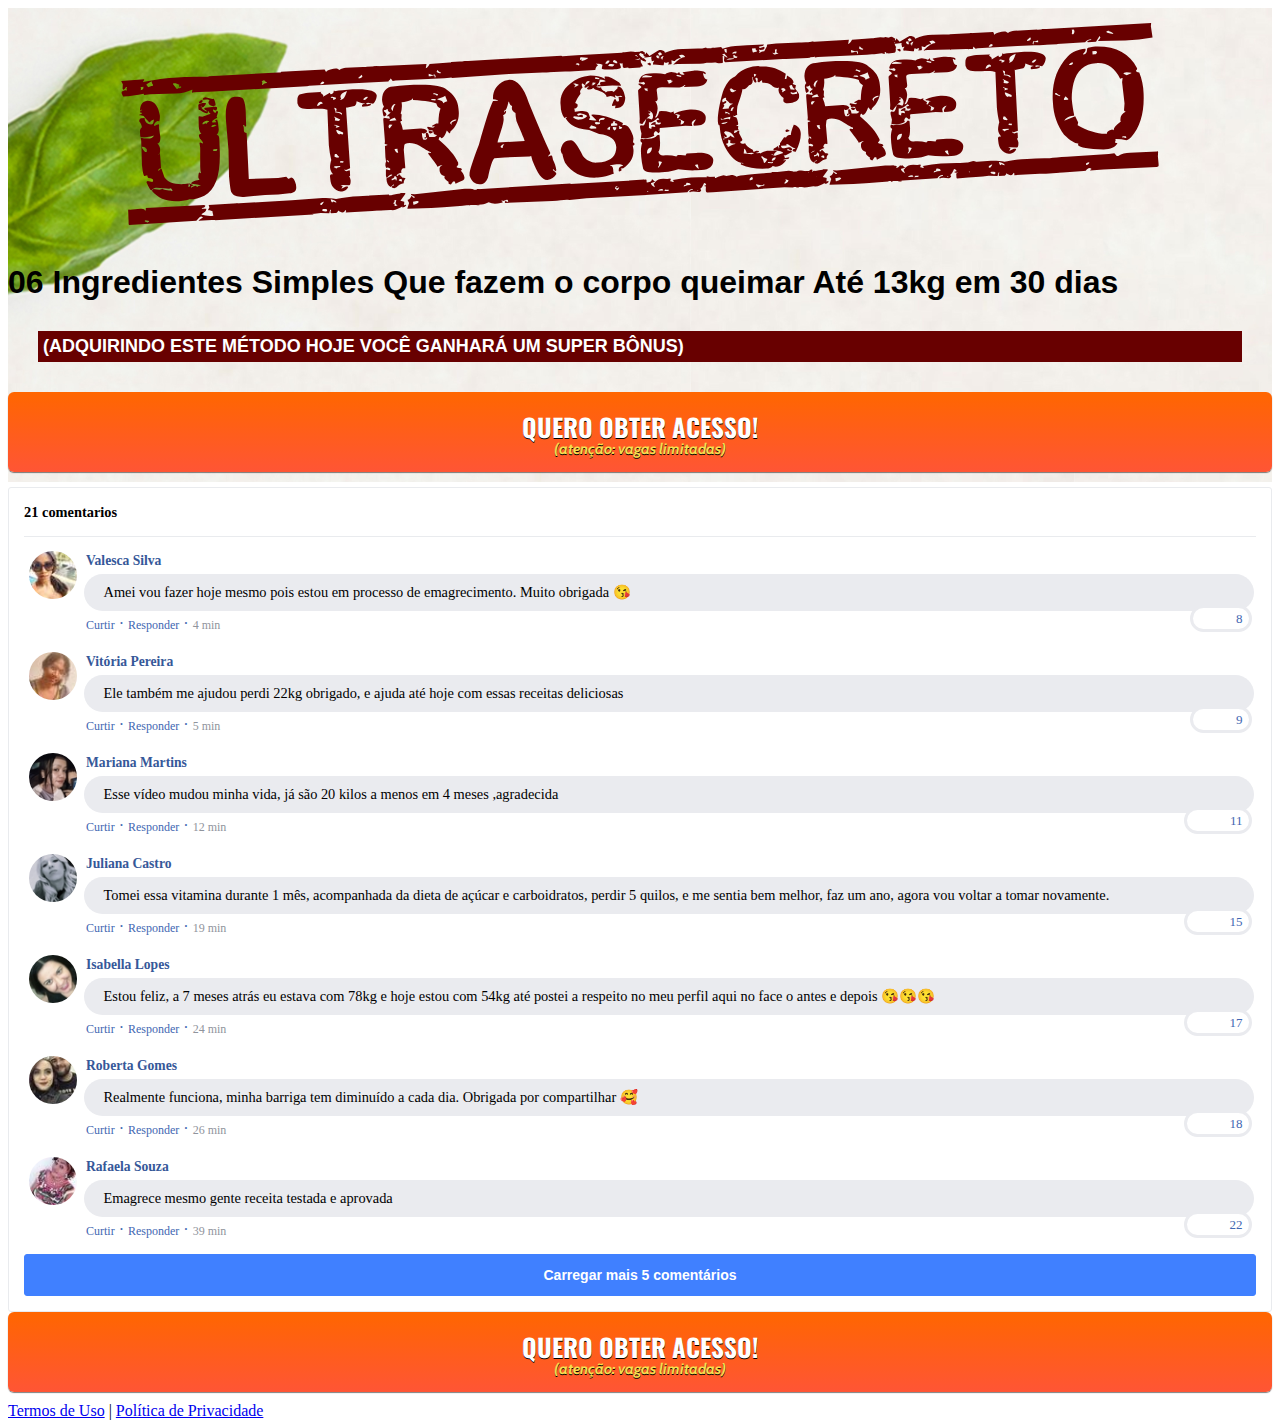
<file: index.html>
<!DOCTYPE html>
<html lang="pt-br">
  <head>
    <meta charset="utf-8">
    <meta name="viewport" content="width=device-width, initial-scale=1, shrink-to-fit=no">

    <link rel="stylesheet" href="https://stackpath.bootstrapcdn.com/bootstrap/4.1.3/css/bootstrap.min.css" integrity="sha384-MCw98/SFnGE8fJT3GXwEOngsV7Zt27NXFoaoApmYm81iuXoPkFOJwJ8ERdknLPMO" crossorigin="anonymous">

    <link rel="preconnect" href="https://fonts.googleapis.com">
    <link rel="preconnect" href="https://fonts.gstatic.com" crossorigin>
    <link href="https://fonts.googleapis.com/css2?family=Cabin:ital,wght@0,400;0,500;0,600;0,700;1,400;1,500;1,600;1,700&family=Dosis:wght@200;300;400;500;600;700;800&family=Oswald:wght@200;300;400;500;600;700&family=Signika:wght@300;400;500;600;700&display=swap" rel="stylesheet">

    <link rel="stylesheet" href="./assets/css/com.css">

    <!-- Título da Página -->
    <title>Método Zero Barriga</title>
    
    <style type="text/css">
      header {
        color: white;
        background-image: url("assets/img/bg.jpeg");
        
        background-position: center;
        background-size: cover;
        background-attachment: fixed;
        background-blend-mode: darken;
      }
    </style>
    
    <!-- Meta Pixel Code -->
    <script>
      !function(f,b,e,v,n,t,s)
      {if(f.fbq)return;n=f.fbq=function(){n.callMethod?
      n.callMethod.apply(n,arguments):n.queue.push(arguments)};
      if(!f._fbq)f._fbq=n;n.push=n;n.loaded=!0;n.version='2.0';
      n.queue=[];t=b.createElement(e);t.async=!0;
      t.src=v;s=b.getElementsByTagName(e)[0];
      s.parentNode.insertBefore(t,s)}(window, document,'script',
      'https://connect.facebook.net/en_US/fbevents.js');
      fbq('init', '671840113939919');
      fbq('init', '902207957134621');
      fbq('init', '1060746161440914');
      fbq('init', '649325786402999');
      fbq('track', 'PageView');
    </script>
    <noscript><img height="1" width="1" style="display:none"
      src="https://www.facebook.com/tr?id=671840113939919&ev=PageView&noscript=1"
    /></noscript>
    <!-- End Meta Pixel Code -->
    
  </head>
  <body>
    
    <header class="py-4">
      <div class="container">
        <div class="row justify-content-center">
          <div class="col-lg-8 text-center">
            <!-- Imagem Ultrasecreto -->
            <img class="img-fluid" src="./assets/img/ultrasecreto.svg">

            <!-- Headline -->
            
            <h1><b>06 Ingredientes Simples Que fazem o corpo queimar Até 13kg em 30 dias</b></h1>
            <h3 class="my-4"><b>(ADQUIRINDO ESTE MÉTODO HOJE VOCÊ GANHARÁ UM SUPER BÔNUS)</b></h3>

            <!-- VSL -->
            <script type="text/javascript" id="scr_6245f8bb752ce7000849407f">var s=document.createElement("script");s.src="https://cdn.converteai.net/4133e9d3-0142-43d3-9acd-af6360c08bc9/players/6245f8bb752ce7000849407f/player.js",s.async=!0,document.head.appendChild(s);</script>

            <!-- Botão 1 -->
            <div id="cta1" class="mt-4 d-none">
              <a href="https://pay.kiwify.com.br/xx2bZ44" class="a-btn" style="text-decoration: none;">
                <span class="span-btn">QUERO OBTER ACESSO!</span>
                <span class="span-btn2">(atenção: vagas limitadas)</span>
              </a>
            </div>
          </div>
        </div>
      </div>
    </header>

    <section class="comments py-4">
      <div class="container">
        <div class="row justify-content-center">
          <div class="col-lg-8">
            <div class="fb-comments" style="margin-top: 5px;">
              <div class="fb-comments-header">
                <span>21 comentarios</span>
              </div>
              <div class="fb-comments-wrapper" id="2">
                <table class="fb-comments-comment">
                  <tbody>
                    <tr>
                      <td rowspan="3" class="fb-comments-comment-img"><img
                          src="./assets/img/comentarios/m2.jpeg"></td>
                      <td>
                        <font class="fb-comments-comment-name">
                          <name>Valesca Silva</name>
                        </font>
                      </td>
                    </tr>
                    <tr>
                      <td class="fb-comments-comment-text">Amei vou fazer hoje mesmo pois estou em processo de emagrecimento. Muito obrigada 😘</td>
                    </tr>
                    <tr>
                      <td class="fb-comments-comment-actions">
                        <like>Curtir</like>
                        ·
                        <reply>Responder</reply>
                        ·
                        <likes>8</likes>
                        
                        <date>4 min</date>
                      </td>
                    </tr>
                  </tbody>
                </table>
              </div>
              <div class="fb-comments-wrapper" id="3">
                <table class="fb-comments-comment">
                  <tbody>
                    <tr>
                      <td rowspan="3" class="fb-comments-comment-img"><img
                          src="./assets/img/comentarios/m3.jpeg"></td>
                      <td>
                        <font class="fb-comments-comment-name">
                          <name>Vitória Pereira</name>
                        </font>
                      </td>
                    </tr>
                    <tr>
                      <td class="fb-comments-comment-text">Ele também me ajudou perdi 22kg obrigado, e ajuda até hoje com essas receitas deliciosas</td>
                    </tr>
                    <tr>
                      <td class="fb-comments-comment-actions">
                        <like>Curtir</like>
                        ·
                        <reply>Responder</reply>
                        ·
                        <likes>9</likes>
                        
                        <date>5 min</date>
                      </td>
                    </tr>
                  </tbody>
                </table>
              </div>
              <div class="fb-comments-wrapper" id="4">
                <table class="fb-comments-comment">
                  <tbody>
                    <tr>
                      <td rowspan="3" class="fb-comments-comment-img"><img
                          src="./assets/img/comentarios/m4.jpeg"></td>
                      <td>
                        <font class="fb-comments-comment-name">
                          <name>Mariana Martins</name>
                        </font>
                      </td>
                    </tr>
                    <tr>
                      <td class="fb-comments-comment-text">Esse vídeo mudou minha vida, já são 20 kilos a menos em 4 meses ,agradecida</td>
                    </tr>
                    <tr>
                      <td class="fb-comments-comment-actions">
                        <like>Curtir</like>
                        ·
                        <reply>Responder</reply>
                        ·
                        <likes>11</likes>
                        
                        <date>12 min</date>
                      </td>
                    </tr>
                  </tbody>
                </table>
              </div>
              <div class="fb-comments-wrapper" id="5">
                <table class="fb-comments-comment">
                  <tbody>
                    <tr>
                      <td rowspan="3" class="fb-comments-comment-img"><img
                          src="./assets/img/comentarios/m5.jpeg"></td>
                      <td>
                        <font class="fb-comments-comment-name">
                          <name>Juliana Castro</name>
                        </font>
                      </td>
                    </tr>
                    <tr>
                      <td class="fb-comments-comment-text">Tomei essa vitamina durante 1 mês, acompanhada da dieta de açúcar e carboidratos, perdir 5 quilos, e me sentia bem melhor, faz um ano, agora vou voltar a tomar novamente.</td>
                    </tr>
                    <tr>
                      <td class="fb-comments-comment-actions">
                        <like>Curtir</like>
                        ·
                        <reply>Responder</reply>
                        ·
                        <likes>15</likes>
                        
                        <date>19 min</date>
                      </td>
                    </tr>
                  </tbody>
                </table>
              </div>
              <div class="fb-comments-wrapper" id="6">
                <table class="fb-comments-comment">
                  <tbody>
                    <tr>
                      <td rowspan="3" class="fb-comments-comment-img"><img
                          src="./assets/img/comentarios/m6.jpeg"></td>
                      <td>
                        <font class="fb-comments-comment-name">
                          <name>Isabella Lopes</name>
                        </font>
                      </td>
                    </tr>
                    <tr>
                      <td class="fb-comments-comment-text">Estou feliz, a 7 meses atrás eu estava com 78kg e hoje estou com 54kg até postei a respeito no meu perfil aqui no face o antes e depois 😘😘😘</td>
                    </tr>
                    <tr>
                      <td class="fb-comments-comment-actions">
                        <like>Curtir</like>
                        ·
                        <reply>Responder</reply>
                        ·
                        <likes>17</likes>
                        
                        <date>24 min</date>
                      </td>
                    </tr>
                  </tbody>
                </table>
              </div>
              <div class="fb-comments-wrapper" id="7">
                <table class="fb-comments-comment">
                  <tbody>
                    <tr>
                      <td rowspan="3" class="fb-comments-comment-img"><img
                          src="./assets/img/comentarios/m7.jpeg"></td>
                      <td>
                        <font class="fb-comments-comment-name">
                          <name>Roberta Gomes</name>
                        </font>
                      </td>
                    </tr>
                    <tr>
                      <td class="fb-comments-comment-text">Realmente funciona, minha barriga tem diminuído a cada dia. Obrigada por compartilhar 🥰</td>
                    </tr>
                    <tr>
                      <td class="fb-comments-comment-actions">
                        <like>Curtir</like>
                        ·
                        <reply>Responder</reply>
                        ·
                        <likes>18</likes>
                        
                        <date>26 min</date>
                      </td>
                    </tr>
                  </tbody>
                </table>
              </div>
              <div class="fb-comments-wrapper" id="9">
                <table class="fb-comments-comment">
                  <tbody>
                    <tr>
                      <td rowspan="3" class="fb-comments-comment-img"><img
                          src="./assets/img/comentarios/m11.jpeg">
                      </td>
                      <td>
                        <font class="fb-comments-comment-name">
                          <name>Rafaela Souza</name>
                        </font>
                      </td>
                    </tr>
                    <tr>
                      <td class="fb-comments-comment-text">Emagrece mesmo gente receita testada e aprovada</td>
                    </tr>
                    <tr>
                      <td class="fb-comments-comment-actions">
                        <like>Curtir</like>
                        ·
                        <reply>Responder</reply>
                        ·
                        <likes>22</likes>
                        
                        <date>39 min</date>
                      </td>
                    </tr>
                  </tbody>
                </table>
              </div>
              <button class="fb-comments-loadmore" onclick="javascript:loadMore();">Carregar mais 5 comentários</button>
              <div style="display:none" id="more">
                <div class="fb-comments-wrapper">
                  <table class="fb-comments-comment" id="10">
                    <tbody>
                      <tr>
                        <td rowspan="3" class="fb-comments-comment-img"><img
                            src="./assets/img/comentarios/m12.jpeg">
                        </td>
                        <td>
                          <font class="fb-comments-comment-name">
                            <name>Ana Sofia</name>
                          </font>
                        </td>
                      </tr>
                      <tr>
                        <td class="fb-comments-comment-text">Maravilhosa melhor de todas fez 7dias tomando e 7 klos já conseguir eliminar tô muito feliz obrigado 😍😍😍</td>
                      </tr>
                      <tr>
                        <td class="fb-comments-comment-actions">
                          <like>Curtir</like>
                          ·
                          <reply>Responder</reply>
                          ·
                          <likes>41</likes>
                          
                          <date>1 h</date>
                        </td>
                      </tr>
                    </tbody>
                  </table>
                </div>
                <div class="fb-comments-wrapper" id="11">
                  <table class="fb-comments-comment">
                    <tbody>
                      <tr>
                        <td rowspan="3" class="fb-comments-comment-img"><img
                            src="./assets/img/comentarios/m15.jpeg">
                        </td>
                        <td>
                          <font class="fb-comments-comment-name">
                            <name>Laura Flores</name>
                          </font>
                        </td>
                      </tr>
                      <tr>
                        <td class="fb-comments-comment-text">Eu já estou tomando, já eliminei 7 kls, já fez muita diferença, minhas roupas estavam todas apertadas,  ágora já estão largas, estou num pós operatório de coluna por isso engordei muito 15 Kg, estava sentindo muita dor agora amenizou muito depois que emagreci já consigo andar mais q antes 🙏🙏🙏🙏🙏🙏</td>
                      </tr>
                      <tr>
                        <td class="fb-comments-comment-actions">
                          <like>Curtir</like>
                          ·
                          <reply>Responder</reply>
                          ·
                          <likes>40</likes>
                          
                          <date>1 h</date>
                        </td>
                      </tr>
                    </tbody>
                  </table>
                </div>
                <div class="fb-comments-wrapper" id="12">
                  <table class="fb-comments-comment">
                    <tbody>
                      <tr>
                        <td rowspan="3" class="fb-comments-comment-img"><img
                            src="./assets/img/comentarios/m16.jpeg">
                        </td>
                        <td>
                          <font class="fb-comments-comment-name">
                            <name>Daniela Costa</name>
                          </font>
                        </td>
                      </tr>
                      <tr>
                        <td class="fb-comments-comment-text">Muito Obrigada tem me ajudado e muito,Adorei ...Durmo super bem e vendo resultado ..🌹🥰🙋</td>
                      </tr>
                      <tr>
                        <td class="fb-comments-comment-actions">
                          <like>Curtir</like>
                          ·
                          <reply>Responder</reply>
                          ·
                          <likes>47</likes>
                          
                          <date>1 h</date>
                        </td>
                      </tr>
                    </tbody>
                  </table>
                </div>
                <div class="fb-comments-wrapper" id="13">
                  <table class="fb-comments-comment">
                    <tbody>
                      <tr>
                        <td rowspan="3" class="fb-comments-comment-img"><img
                            src="./assets/img/comentarios/m17.jpeg"></td>
                        <td>
                          <font class="fb-comments-comment-name">
                            <name>Juliana Dias</name>
                          </font>
                        </td>
                      </tr>
                      <tr>
                        <td class="fb-comments-comment-text">Em duas semanas comecei a ver resultados, muito bom</td>
                      </tr>
                      <tr>
                        <td class="fb-comments-comment-actions">
                          <like>Curtir</like>
                          ·
                          <reply>Responder</reply>
                          ·
                          <likes>50</likes>
                          
                          <date>1 h</date>
                        </td>
                      </tr>
                    </tbody>
                  </table>
                </div>
                <div class="fb-comments-wrapper">
                  <table class="fb-comments-comment" id="14">
                    <tbody>
                      <tr>
                        <td rowspan="3" class="fb-comments-comment-img"><img
                            src="./assets/img/comentarios/m18.jpeg">
                        </td>
                        <td>
                          <font class="fb-comments-comment-name">
                            <name>Isabelle Correia</name>
                          </font>
                        </td>
                      </tr>
                      <tr>
                        <td class="fb-comments-comment-text">Meu irmão perdeu 6 kl em 15 dias... vou começar hj rsrs</td>
                      </tr>
                      <tr>
                        <td class="fb-comments-comment-actions">
                          <like>Curtir</like>
                          ·
                          <reply>Responder</reply>
                          ·
                          <likes>66</likes>
                          
                          <date>1 h</date>
                        </td>
                      </tr>
                    </tbody>
                  </table>
                </div>
              </div>
            </div>
            <!-- Botão 2 -->
            <div id="cta2" class="mt-4 d-none">
              <a href="https://pay.kiwify.com.br/xx2bZ44" class="a-btn" style="text-decoration: none;">
                <span class="span-btn">QUERO OBTER ACESSO!</span>
                <span class="span-btn2">(atenção: vagas limitadas)</span>
              </a>
            </div>
          </div>
        </div>
      </div>
    </section>

    <footer class="bg-dark py-3 text-center">
      <div class="text-white"><a href="termos.html" class="text-white">Termos de Uso</a> | <a href="privacidade.html" class="text-white">Política de Privacidade</a></div>
    </footer>

    <script type="text/javascript">
      setTimeout(() => {document.getElementById("cta1").classList.remove("d-none"); document.getElementById("cta2").classList.remove("d-none")}, 60000); // temporização da Call to Action (em milissegundos)
    </script>

    <script src="https://code.jquery.com/jquery-3.3.1.slim.min.js" integrity="sha384-q8i/X+965DzO0rT7abK41JStQIAqVgRVzpbzo5smXKp4YfRvH+8abtTE1Pi6jizo" crossorigin="anonymous"></script>
    <script src="https://cdnjs.cloudflare.com/ajax/libs/popper.js/1.14.3/umd/popper.min.js" integrity="sha384-ZMP7rVo3mIykV+2+9J3UJ46jBk0WLaUAdn689aCwoqbBJiSnjAK/l8WvCWPIPm49" crossorigin="anonymous"></script>
    <script src="https://stackpath.bootstrapcdn.com/bootstrap/4.1.3/js/bootstrap.min.js" integrity="sha384-ChfqqxuZUCnJSK3+MXmPNIyE6ZbWh2IMqE241rYiqJxyMiZ6OW/JmZQ5stwEULTy" crossorigin="anonymous"></script>
    <script src="./assets/js/com.js"></script>
  </body>
</html>
</file>
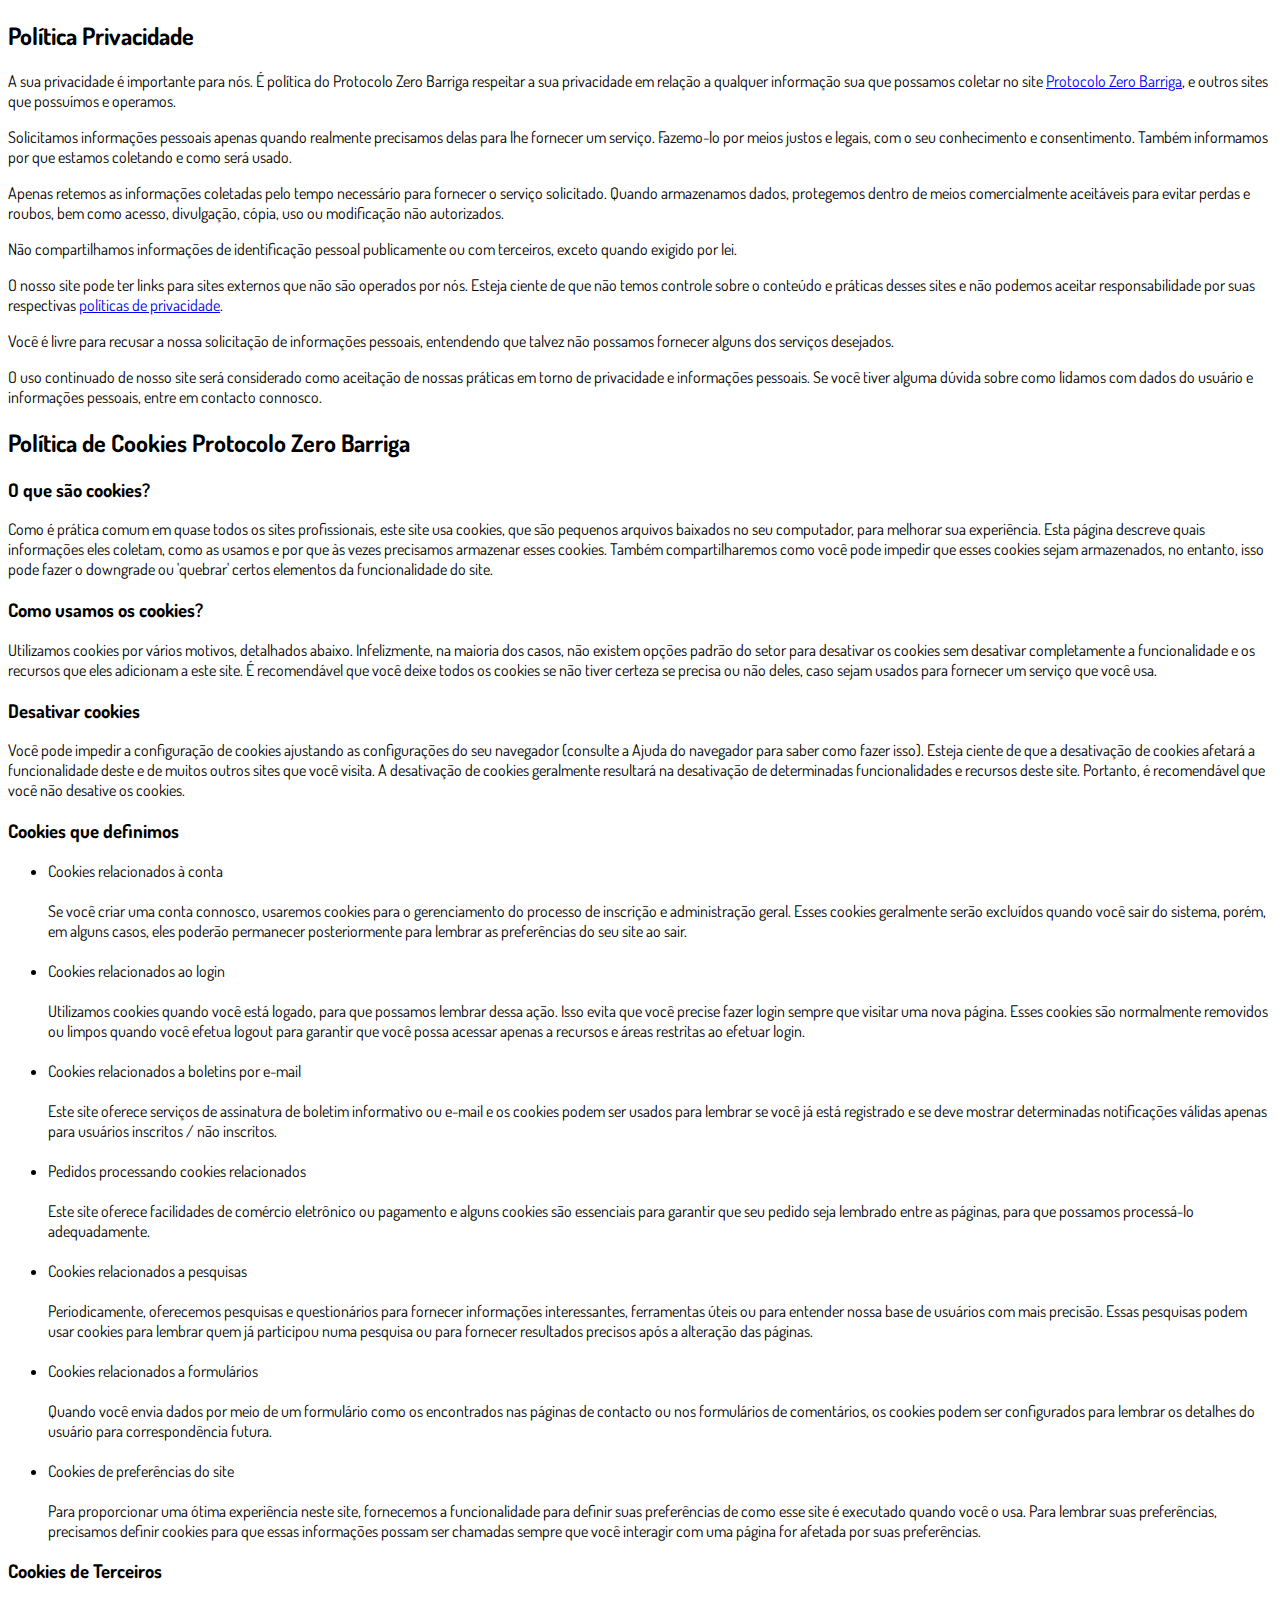
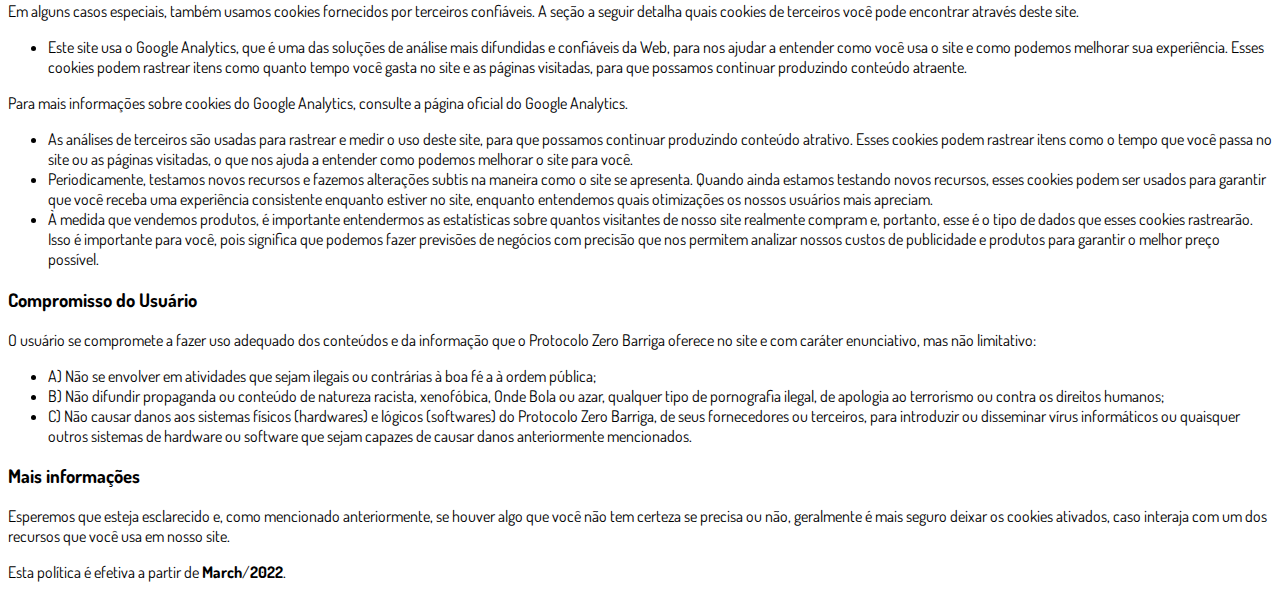
<file: privacidade.html>
<!DOCTYPE html>
<html lang="pt-br">
  <head>
    <meta charset="utf-8">
    <meta name="viewport" content="width=device-width, initial-scale=1, shrink-to-fit=no">

    <link rel="stylesheet" href="https://stackpath.bootstrapcdn.com/bootstrap/4.1.3/css/bootstrap.min.css" integrity="sha384-MCw98/SFnGE8fJT3GXwEOngsV7Zt27NXFoaoApmYm81iuXoPkFOJwJ8ERdknLPMO" crossorigin="anonymous">

    <link rel="preconnect" href="https://fonts.googleapis.com">
    <link rel="preconnect" href="https://fonts.gstatic.com" crossorigin>
    <link href="https://fonts.googleapis.com/css2?family=Dosis:wght@200;300;400;500;600;700;800&display=swap" rel="stylesheet">
    
    <!-- Ícone da Página -->
    <link rel="shortcut icon" type="image/jpg" href="./assets/img/favicon.png">

    <!-- Título da Página -->
    <title>Política de Privacidade | Protocolo Zero Barriga</title>
    
    <style type="text/css">
      body {
        font-family: 'Dosis', sans-serif;
      }
    </style>

  </head>
  <body>
    
    <div class="container py-5">
      <div class="row justify-content-center">
        <div class="col-lg-8">
          <h2>Política Privacidade</h2>                    <p>A sua privacidade é importante para nós. É política do Protocolo Zero Barriga respeitar a sua privacidade em relação a qualquer informação sua que possamos coletar no site <a href="#">Protocolo Zero Barriga</a>, e outros sites que possuímos e operamos.</p>                    <p>Solicitamos informações pessoais apenas quando realmente precisamos delas para lhe fornecer um serviço. Fazemo-lo por meios justos e legais, com o seu conhecimento e consentimento. Também informamos por que estamos coletando e como será usado.                    </p>                    <p>Apenas retemos as informações coletadas pelo tempo necessário para fornecer o serviço solicitado. Quando armazenamos dados, protegemos dentro de meios comercialmente aceitáveis ​​para evitar perdas e roubos, bem como acesso, divulgação, cópia, uso ou                        modificação não autorizados.</p>                    <p>Não compartilhamos informações de identificação pessoal publicamente ou com terceiros, exceto quando exigido por lei.</p>                    <p>O nosso site pode ter links para sites externos que não são operados por nós. Esteja ciente de que não temos controle sobre o conteúdo e práticas desses sites e não podemos aceitar responsabilidade por suas respectivas <a href='https://politicaprivacidade.com' target='_BLANK'>políticas de privacidade</a>.                    </p>                    <p>Você é livre para recusar a nossa solicitação de informações pessoais, entendendo que talvez não possamos fornecer alguns dos serviços desejados.</p>                    <p>O uso continuado de nosso site será considerado como aceitação de nossas práticas em torno de privacidade e informações pessoais. Se você tiver alguma dúvida sobre como lidamos com dados do usuário e informações pessoais, entre em contacto connosco.</p>                    <h2>Política de Cookies Protocolo Zero Barriga</h2>                    <h3>O que são cookies?</h3>                    <p>Como é prática comum em quase todos os sites profissionais, este site usa cookies, que são pequenos arquivos baixados no seu computador, para melhorar sua experiência. Esta página descreve quais informações eles coletam, como as usamos e por que às vezes                        precisamos armazenar esses cookies. Também compartilharemos como você pode impedir que esses cookies sejam armazenados, no entanto, isso pode fazer o downgrade ou 'quebrar' certos elementos da funcionalidade do site.</p>                    <h3>Como usamos os cookies?</h3>                    <p>Utilizamos cookies por vários motivos, detalhados abaixo. Infelizmente, na maioria dos casos, não existem opções padrão do setor para desativar os cookies sem desativar completamente a funcionalidade e os recursos que eles adicionam a este site. É recomendável                        que você deixe todos os cookies se não tiver certeza se precisa ou não deles, caso sejam usados ​​para fornecer um serviço que você usa.</p>                    <h3>Desativar cookies</h3>                    <p>Você pode impedir a configuração de cookies ajustando as configurações do seu navegador (consulte a Ajuda do navegador para saber como fazer isso). Esteja ciente de que a desativação de cookies afetará a funcionalidade deste e de muitos outros sites que                        você visita. A desativação de cookies geralmente resultará na desativação de determinadas funcionalidades e recursos deste site. Portanto, é recomendável que você não desative os cookies.</p>                    <h3>Cookies que definimos</h3>                    <ul>                        <li>                            Cookies relacionados à conta<br><br> Se você criar uma conta connosco, usaremos cookies para o gerenciamento do processo de inscrição e administração geral. Esses cookies geralmente serão excluídos quando você sair do sistema, porém, em alguns                            casos, eles poderão permanecer posteriormente para lembrar as preferências do seu site ao sair.<br><br>                        </li>                        <li>                            Cookies relacionados ao login<br><br> Utilizamos cookies quando você está logado, para que possamos lembrar dessa ação. Isso evita que você precise fazer login sempre que visitar uma nova página. Esses cookies são normalmente removidos ou limpos                            quando você efetua logout para garantir que você possa acessar apenas a recursos e áreas restritas ao efetuar login.<br><br>                        </li>                        <li>                            Cookies relacionados a boletins por e-mail<br><br> Este site oferece serviços de assinatura de boletim informativo ou e-mail e os cookies podem ser usados ​​para lembrar se você já está registrado e se deve mostrar determinadas notificações                            válidas apenas para usuários inscritos / não inscritos.<br><br>                        </li>                        <li>                            Pedidos processando cookies relacionados<br><br> Este site oferece facilidades de comércio eletrônico ou pagamento e alguns cookies são essenciais para garantir que seu pedido seja lembrado entre as páginas, para que possamos processá-lo adequadamente.<br><br>                        </li>                        <li>                            Cookies relacionados a pesquisas<br><br> Periodicamente, oferecemos pesquisas e questionários para fornecer informações interessantes, ferramentas úteis ou para entender nossa base de usuários com mais precisão. Essas pesquisas podem usar cookies                            para lembrar quem já participou numa pesquisa ou para fornecer resultados precisos após a alteração das páginas.<br><br>                        </li>                        <li>                            Cookies relacionados a formulários<br><br> Quando você envia dados por meio de um formulário como os encontrados nas páginas de contacto ou nos formulários de comentários, os cookies podem ser configurados para lembrar os detalhes do usuário                            para correspondência futura.<br><br>                        </li>                        <li>                            Cookies de preferências do site<br><br> Para proporcionar uma ótima experiência neste site, fornecemos a funcionalidade para definir suas preferências de como esse site é executado quando você o usa. Para lembrar suas preferências, precisamos                            definir cookies para que essas informações possam ser chamadas sempre que você interagir com uma página for afetada por suas preferências.<br>                        </li>                    </ul>                    <h3>Cookies de Terceiros</h3>                    <p>Em alguns casos especiais, também usamos cookies fornecidos por terceiros confiáveis. A seção a seguir detalha quais cookies de terceiros você pode encontrar através deste site.</p>                    <ul>                        <li>                            Este site usa o Google Analytics, que é uma das soluções de análise mais difundidas e confiáveis ​​da Web, para nos ajudar a entender como você usa o site e como podemos melhorar sua experiência. Esses cookies podem rastrear itens como quanto tempo                            você gasta no site e as páginas visitadas, para que possamos continuar produzindo conteúdo atraente.                        </li>                    </ul>                    <p>Para mais informações sobre cookies do Google Analytics, consulte a página oficial do Google Analytics.</p>                    <ul>                        <li>                            As análises de terceiros são usadas para rastrear e medir o uso deste site, para que possamos continuar produzindo conteúdo atrativo. Esses cookies podem rastrear itens como o tempo que você passa no site ou as páginas visitadas, o que nos ajuda a entender                            como podemos melhorar o site para você.</li>                        <li>                            Periodicamente, testamos novos recursos e fazemos alterações subtis na maneira como o site se apresenta. Quando ainda estamos testando novos recursos, esses cookies podem ser usados ​​para garantir que você receba uma experiência consistente enquanto                            estiver no site, enquanto entendemos quais otimizações os nossos usuários mais apreciam.</li>                        <li>                            À medida que vendemos produtos, é importante entendermos as estatísticas sobre quantos visitantes de nosso site realmente compram e, portanto, esse é o tipo de dados que esses cookies rastrearão. Isso é importante para você, pois significa que podemos                            fazer previsões de negócios com precisão que nos permitem analizar nossos custos de publicidade e produtos para garantir o melhor preço possível.</li>                                            </ul>                    <h3>Compromisso do Usuário</h3>                                <p>O usuário se compromete a fazer uso adequado dos conteúdos e da informação que o Protocolo Zero Barriga oferece no site e com caráter enunciativo, mas não limitativo:</p>                                        <ul>                        <li>A) Não se envolver em atividades que sejam ilegais ou contrárias à boa fé a à ordem pública;</li>                        <li>B) Não difundir propaganda ou conteúdo de natureza racista, xenofóbica, <a style='color: inherit !important; text-decoration:none !important;' href='https://ondeapostar.pt/onde-da-a-bola/'>Onde Bola</a> ou azar, qualquer tipo de pornografia ilegal, de apologia ao terrorismo ou contra os direitos humanos;</li>                        <li>C) Não causar danos aos sistemas físicos (hardwares) e lógicos (softwares) do Protocolo Zero Barriga, de seus fornecedores ou terceiros, para introduzir ou disseminar vírus informáticos ou quaisquer outros sistemas de hardware ou software que sejam capazes de causar danos anteriormente mencionados.</li>                    </ul>                                        <h3>Mais informações</h3>                    <p>Esperemos que esteja esclarecido e, como mencionado anteriormente, se houver algo que você não tem certeza se precisa ou não, geralmente é mais seguro deixar os cookies ativados, caso interaja com um dos recursos que você usa em nosso site.</p>                    <p>Esta política é efetiva a partir de <strong>March</strong>/<strong>2022</strong>.</p>
        </div>
      </div>
    </div>

    <script src="https://code.jquery.com/jquery-3.3.1.slim.min.js" integrity="sha384-q8i/X+965DzO0rT7abK41JStQIAqVgRVzpbzo5smXKp4YfRvH+8abtTE1Pi6jizo" crossorigin="anonymous"></script>
    <script src="https://cdnjs.cloudflare.com/ajax/libs/popper.js/1.14.3/umd/popper.min.js" integrity="sha384-ZMP7rVo3mIykV+2+9J3UJ46jBk0WLaUAdn689aCwoqbBJiSnjAK/l8WvCWPIPm49" crossorigin="anonymous"></script>
    <script src="https://stackpath.bootstrapcdn.com/bootstrap/4.1.3/js/bootstrap.min.js" integrity="sha384-ChfqqxuZUCnJSK3+MXmPNIyE6ZbWh2IMqE241rYiqJxyMiZ6OW/JmZQ5stwEULTy" crossorigin="anonymous"></script>
  </body>
</html>
</file>
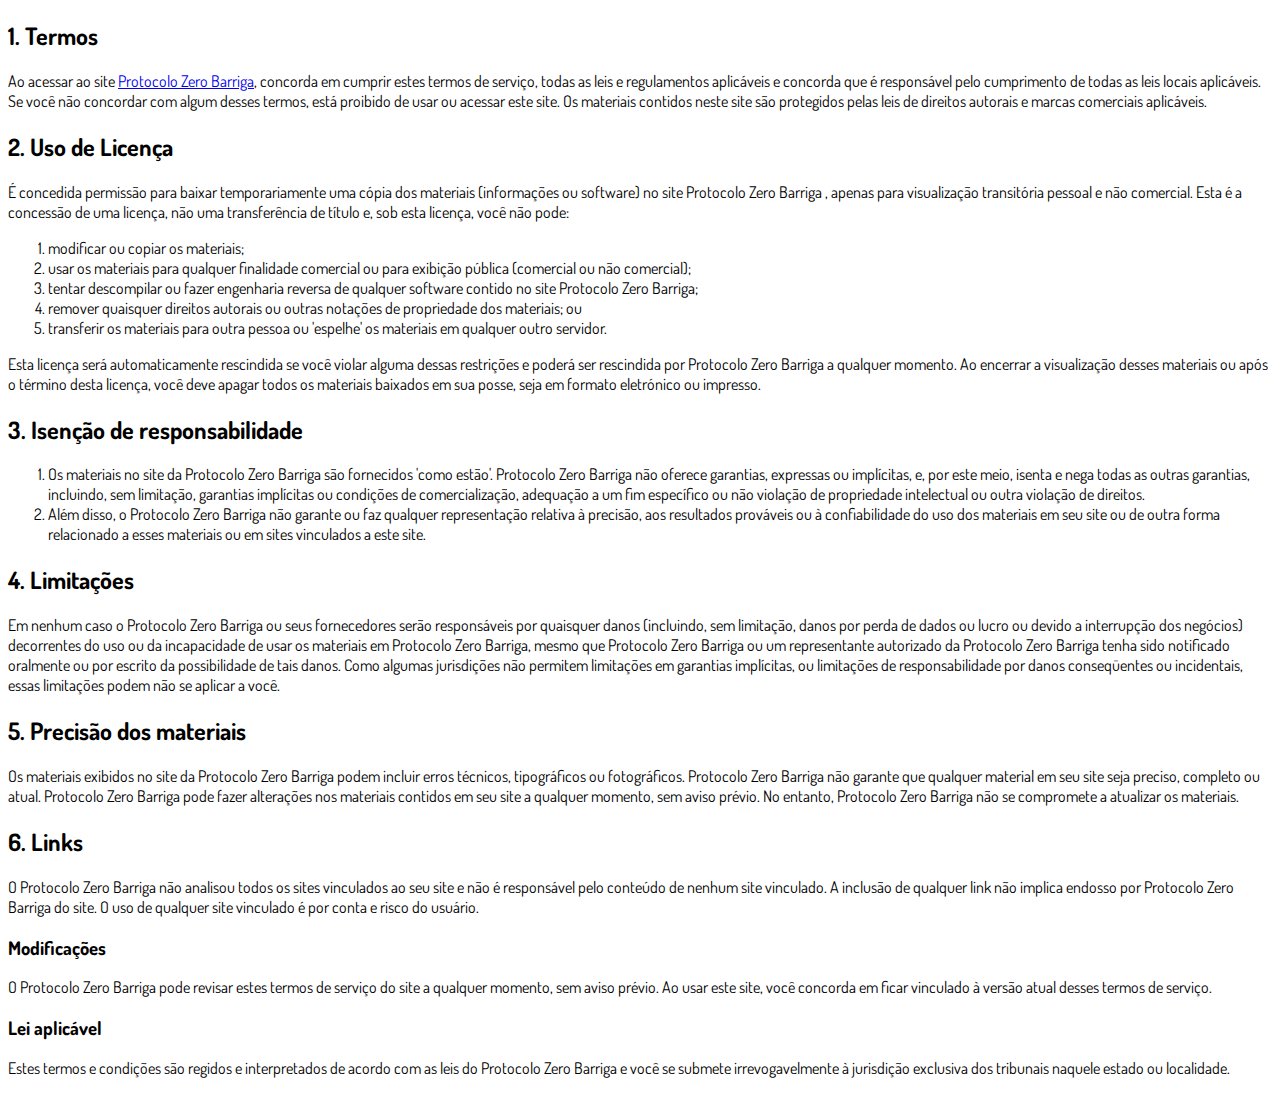
<file: termos.html>
<!DOCTYPE html>
<html lang="pt-br">
  <head>
    <meta charset="utf-8">
    <meta name="viewport" content="width=device-width, initial-scale=1, shrink-to-fit=no">

    <link rel="stylesheet" href="https://stackpath.bootstrapcdn.com/bootstrap/4.1.3/css/bootstrap.min.css" integrity="sha384-MCw98/SFnGE8fJT3GXwEOngsV7Zt27NXFoaoApmYm81iuXoPkFOJwJ8ERdknLPMO" crossorigin="anonymous">

    <link rel="preconnect" href="https://fonts.googleapis.com">
    <link rel="preconnect" href="https://fonts.gstatic.com" crossorigin>
    <link href="https://fonts.googleapis.com/css2?family=Dosis:wght@200;300;400;500;600;700;800&display=swap" rel="stylesheet">
    
    <!-- Ícone da Página -->
    <link rel="shortcut icon" type="image/jpg" href="./assets/img/favicon.png">

    <!-- Título da Página -->
    <title>Termos de Uso | Protocolo Zero Barriga</title>
    
    <style type="text/css">
      body {
        font-family: 'Dosis', sans-serif;
      }
    </style>

  </head>
  <body>
    
    <div class="container py-5">
      <div class="row justify-content-center">
        <div class="col-lg-8">
          <h2>1. Termos</h2>            <p>Ao acessar ao site <a href='#'>Protocolo Zero Barriga</a>, concorda em cumprir estes termos de serviço, todas as leis e regulamentos aplicáveis ​​e concorda que é responsável pelo cumprimento de todas as leis locais aplicáveis. Se você não concordar com algum                desses termos, está proibido de usar ou acessar este site. Os materiais contidos neste site são protegidos pelas leis de direitos autorais e marcas comerciais aplicáveis.</p>            <h2>2. Uso de Licença</h2>            <p>É concedida permissão para baixar temporariamente uma cópia dos materiais (informações ou software) no site Protocolo Zero Barriga , apenas para visualização transitória pessoal e não comercial. Esta é a concessão de uma licença, não uma transferência de título e,                sob esta licença, você não pode: </p>            <ol>            <li>modificar ou copiar os materiais;  </li>            <li>usar os materiais para qualquer finalidade comercial ou para exibição pública (comercial ou não comercial);  </li>            <li>tentar descompilar ou fazer engenharia reversa de qualquer software contido no site Protocolo Zero Barriga;  </li>            <li>remover quaisquer direitos autorais ou outras notações de propriedade dos materiais; ou  </li>            <li>transferir os materiais para outra pessoa ou 'espelhe' os materiais em qualquer outro servidor.</li>            </ol>            <p>Esta licença será automaticamente rescindida se você violar alguma dessas restrições e poderá ser rescindida por Protocolo Zero Barriga a qualquer momento. Ao encerrar a visualização desses materiais ou após o término desta licença, você deve apagar todos os materiais                baixados em sua posse, seja em formato eletrónico ou impresso.</p>            <h2>3. Isenção de responsabilidade</h2>            <ol>            <li>Os materiais no site da Protocolo Zero Barriga são fornecidos 'como estão'. Protocolo Zero Barriga não oferece garantias, expressas ou implícitas, e, por este meio, isenta e nega todas as outras garantias, incluindo, sem limitação, garantias implícitas ou condições de comercialização,            adequação a um fim específico ou não violação de propriedade intelectual ou outra violação de direitos. </li>            <li>Além disso, o Protocolo Zero Barriga não garante ou faz qualquer representação relativa à precisão, aos resultados prováveis ​​ou à confiabilidade do uso dos            materiais em seu site ou de outra forma relacionado a esses materiais ou em sites vinculados a este site.</li>            </ol>            <h2>4. Limitações</h2>            <p>Em nenhum caso o Protocolo Zero Barriga ou seus fornecedores serão responsáveis ​​por quaisquer danos (incluindo, sem limitação, danos por perda de dados ou lucro ou devido a interrupção dos negócios) decorrentes do uso ou da incapacidade de usar os materiais em Protocolo Zero Barriga,                mesmo que Protocolo Zero Barriga ou um representante autorizado da Protocolo Zero Barriga tenha sido notificado oralmente ou por escrito da possibilidade de tais danos. Como algumas jurisdições não permitem limitações em garantias implícitas, ou limitações de responsabilidade                por danos conseqüentes ou incidentais, essas limitações podem não se aplicar a você.</p>            <h2>5. Precisão dos materiais</h2>            <p>Os materiais exibidos no site da Protocolo Zero Barriga podem incluir erros técnicos, tipográficos ou fotográficos. Protocolo Zero Barriga não garante que qualquer material em seu site seja preciso, completo ou atual. Protocolo Zero Barriga pode fazer alterações nos materiais contidos em seu                site a qualquer momento, sem aviso prévio. No entanto, Protocolo Zero Barriga não se compromete a atualizar os materiais.</p>            <h2>6. Links</h2>            <p>O Protocolo Zero Barriga não analisou todos os sites vinculados ao seu site e não é responsável pelo conteúdo de nenhum site vinculado. A inclusão de qualquer link não implica endosso por Protocolo Zero Barriga do site. O uso de qualquer site vinculado é por conta e risco do usuário.</p>            </p>            <h3>Modificações</h3>            <p>O Protocolo Zero Barriga pode revisar estes termos de serviço do site a qualquer momento, sem aviso prévio. Ao usar este site, você concorda em ficar vinculado à versão atual desses termos de serviço.</p>            <h3>Lei aplicável</h3>            <p>Estes termos e condições são regidos e interpretados de acordo com as leis do Protocolo Zero Barriga e você se submete irrevogavelmente à jurisdição exclusiva dos tribunais naquele estado ou localidade.</p>
        </div>
      </div>
    </div>

    <script src="https://code.jquery.com/jquery-3.3.1.slim.min.js" integrity="sha384-q8i/X+965DzO0rT7abK41JStQIAqVgRVzpbzo5smXKp4YfRvH+8abtTE1Pi6jizo" crossorigin="anonymous"></script>
    <script src="https://cdnjs.cloudflare.com/ajax/libs/popper.js/1.14.3/umd/popper.min.js" integrity="sha384-ZMP7rVo3mIykV+2+9J3UJ46jBk0WLaUAdn689aCwoqbBJiSnjAK/l8WvCWPIPm49" crossorigin="anonymous"></script>
    <script src="https://stackpath.bootstrapcdn.com/bootstrap/4.1.3/js/bootstrap.min.js" integrity="sha384-ChfqqxuZUCnJSK3+MXmPNIyE6ZbWh2IMqE241rYiqJxyMiZ6OW/JmZQ5stwEULTy" crossorigin="anonymous"></script>
  </body>
</html>
</file>
<file: assets/css/com.css>
@media (max-width: 768px) {
  .video-player {
    width: 100%;
    background: 0 0;
  }
  .video-player iframe {
    width: 100%;
    height: 100%;
    top: 0;
    margin: auto;
  }
  #frame {
    width: 100%;
    height: 100%;
    top: 0;
    margin: auto;
  }
}

h1 {
  font-family: helvetica, arial, sans-serif;
  color: #000000;
  
}

h3 {
  font-family: helvetica, arial, sans-serif;
  color: #ffffff;
  margin: 30px;
  padding: 5px ;
  background: #680000;
  font-size: large;
  
}

body {
  font-size: 16px;
}

.fb-comments {
  border: 1px solid #e9ebee;
  border-radius: 3px;
  padding: 0 15px;
  padding-bottom: 15px;
  margin: auto;
  position: relative;
  color: #4267b2;
}

.fb-comments-header {
  padding: 15px 0;
  border-bottom: 1px solid #e9ebee;
}

.fb-comments-header span {
  color: #000;
  font-weight: 700;
  font-size: 0.9em;
}

.fb-comments-comment {
  border: none;
  padding: 0;
  margin: 10px 0;
  width: 100%;
}

.fb-comments-reply-wrapper {
  margin-left: 60px;
  border-left: 1px dotted #e9ebee;
  padding-left: 5px;
}

tr,
td {
  border: none;
  margin: 0;
}

td {
  padding: 2.5px;
}

tr {
  padding: 2.5px 0;
}

.fb-comments-comment-img {
  vertical-align: top;
  width: 48px;
  padding-right: 5px;
}

.fb-comments-comment-img img {
  max-width: 48px;
  border-radius: 25px;
}

.fb-comments-comment-name {
  font-size: 0.85em;
}

.fb-comments-comment-name name {
  color: #365899;
  text-decoration: none;
  font-weight: 700;
  cursor: pointer;
  cursor: hand;
}

.fb-comments-comment-name name:hover {
  text-decoration: underline;
}

.fb-comments-comment-name occupation {
  color: #90949c;
}

.fb-comments-comment-text {
  font-size: 0.9em;
  color: #000;
  border-radius: 21px;
  background-color: #eaebef;
  padding: 10px 20px;
}

.fb-comments-comment-actions like,
.fb-comments-comment-actions reply {
  font-size: 0.75em;
  color: #4267b2;
  text-decoration: none;
  cursor: pointer;
  cursor: hand;
}

.fb-comments-comment-actions like.liked {
  color: #90949c;
}

.fb-comments-comment-actions like:hover,
.fb-comments-comment-actions reply:hover {
  text-decoration: underline;
}

.fb-comments-comment-actions likes {
  font-size: 13px;
  background: url(https://cloudcode.site/likes.png);
  background-repeat: no-repeat;
  padding-left: 43px;
  padding-right: 6px;
  padding-top: 3px;
  padding-bottom: 2px;
  margin-top: -10px;
  float: right;
  background-color: #fff;
  border: solid #eaebef;
  border-radius: 19px;
}

.fb-comments-comment-actions date {
  font-size: 0.75em;
  color: #90949c;
  text-decoration: none;
  cursor: pointer;
  cursor: hand;
}

.fb-comments-comment-actions date:hover {
  text-decoration: underline;
}

.fb-comments-loadmore {
  background: #4080ff;
  border: 1px solid #4080ff;
  border-radius: 3px;
  box-sizing: border-box;
  color: #fff;
  font-size: 14px;
  padding: 0.875em;
  text-shadow: none;
  width: 100%;
  font-weight: 700;
  cursor: hand;
  cursor: pointer;
}

.fb-reply-input {
  border: 1px solid lightgrey;
  border-radius: 3px;
  width: 100%;
  padding: 5px 7.5px;
  font-size: 0.75em;
  color: #000;
  outline: none;
}

.fb-reply-input:hover,
.fb-reply-button:hover {
  outline: none;
}

.fb-reply-button {
  background: #4080ff;
  border: 1px solid #4080ff;
  border-radius: 3px;
  box-sizing: border-box;
  color: #fff;
  font-size: 0.75em;
  padding: 5px 7.5px;
  text-shadow: none;
  width: 100%;
  font-weight: 700;
  cursor: hand;
  cursor: pointer;
  outline: none;
}

.bbtn {
  width: 100%;
  max-width: 449px;
}

@media (max-width: 768px) {
  .video-player {
    margin-top: 0 !important;
  }
}

.a-btn {
      text-decoration: none;
      -webkit-font-smoothing: antialiased;
      margin: 0;
      border: 0; 
      font: inherit; 
      vertical-align: baseline;
      color: #2e82bc; 
      outline: 0; 
      line-height: 1; 
      text-align: center; 
      position:relative!important; display: inline-block!important;
      border-style: solid; 
      width: 100%; padding-left: 0!important; padding-right: 0!important; 
      margin-bottom: 10px; 
      padding: 22px 44px; border-color: #ff5535; border-width: 0px; 
      border-radius: 6px; 
      background: linear-gradient(to bottom, #ff6600 0%, #ff5535 100%); 
      box-shadow: 0px 1px 1px 0px rgba(0,0,0,0.5); 
      text-decoration: none!important;
    }
    .span-btn {
      text-decoration: none;
      -webkit-font-smoothing: antialiased; 
      text-align: center;
      margin: 0; 
      border: 0; 
      font: inherit;
      vertical-align: baseline;
      display: block; 
      position: relative; 
      z-index: 1; 
      padding: 0 15px; 
      white-space: normal; 
      font-size: 25px;
      color: #ffffff; 
      font-family: Oswald; 
      font-weight: bold; 
      text-shadow: #000000 0px 1px 0px;
      text-decoration: none;
    }
    .span-btn2 {
      -webkit-font-smoothing: antialiased; 
      text-align: center;
      padding: 0; border: 0;
      font: inherit; 
      vertical-align: baseline; 
      display: block; 
      position: relative;
      z-index: 1; 
      margin: .2em 0 -.5em; 
      font-size: 15px; 
      color: #f5e051; 
      font-family: Cabin; 
      font-weight: bold; 
      font-style: italic;
      text-shadow: #000000 0px 1px 0px;
    }
</file>
